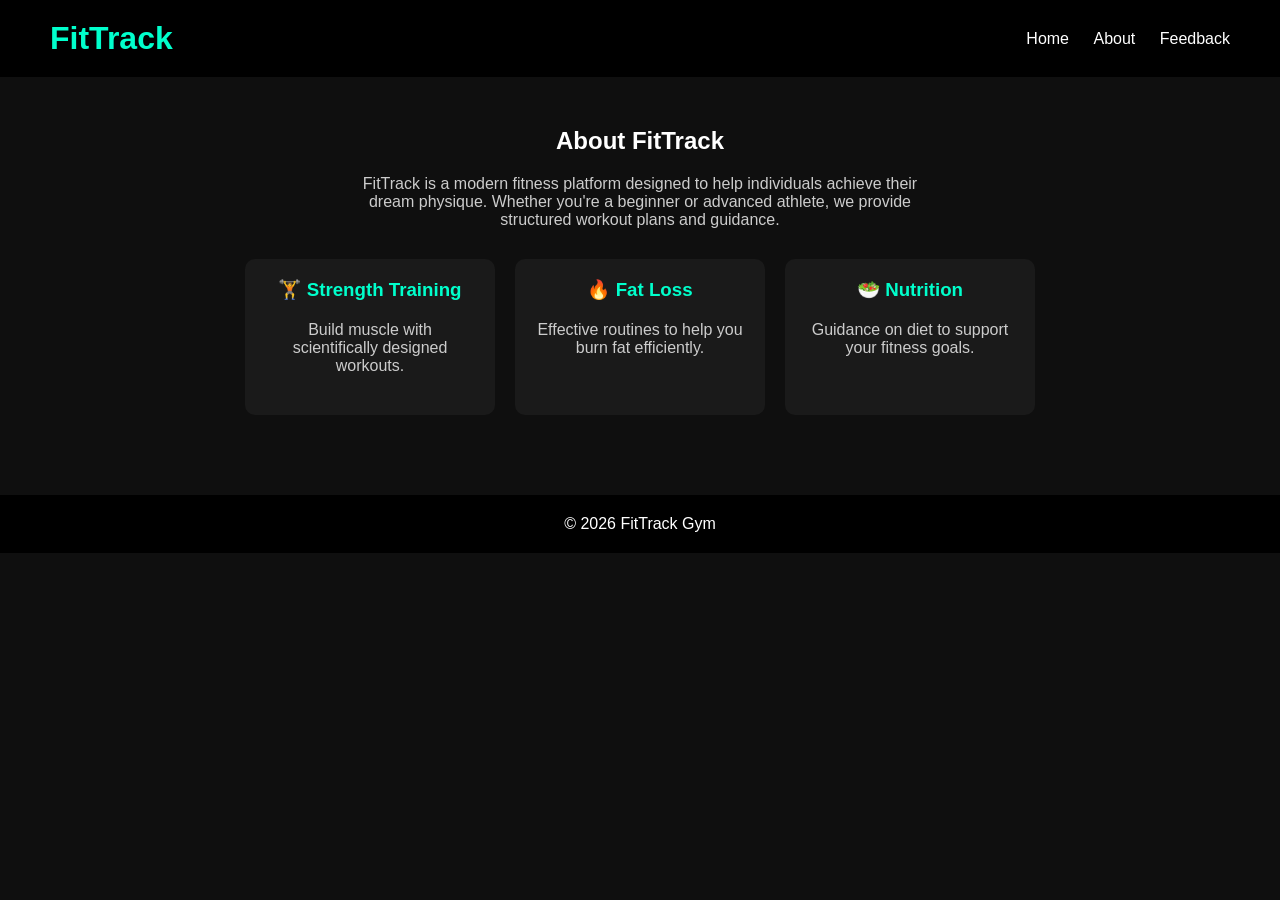
<file: about.html>
<!DOCTYPE html>
<html>
<head>
    <title>About FitTrack</title>
    <link rel="stylesheet" href="style.css">
    
</head>
<body>

<header class="navbar">
    <h1>FitTrack</h1>
    <nav>
        <a href="index.html">Home</a>
        <a href="about.html">About</a>
        <a href="contact.html">Feedback</a>
    </nav>
</header>

<section class="about">
    <h2>About FitTrack</h2>
    <p>
        FitTrack is a modern fitness platform designed to help individuals achieve their dream physique.
        Whether you're a beginner or advanced athlete, we provide structured workout plans and guidance.
    </p>

    <div class="about-cards">
        <div class="about-card">
            <h3>🏋️ Strength Training</h3>
            <p>Build muscle with scientifically designed workouts.</p>
        </div>

        <div class="about-card">
            <h3>🔥 Fat Loss</h3>
            <p>Effective routines to help you burn fat efficiently.</p>
        </div>

        <div class="about-card">
            <h3>🥗 Nutrition</h3>
            <p>Guidance on diet to support your fitness goals.</p>
        </div>
    </div>
</section>

<footer>
    <p>© 2026 FitTrack Gym</p>
</footer>

</body>
</html>
</file>
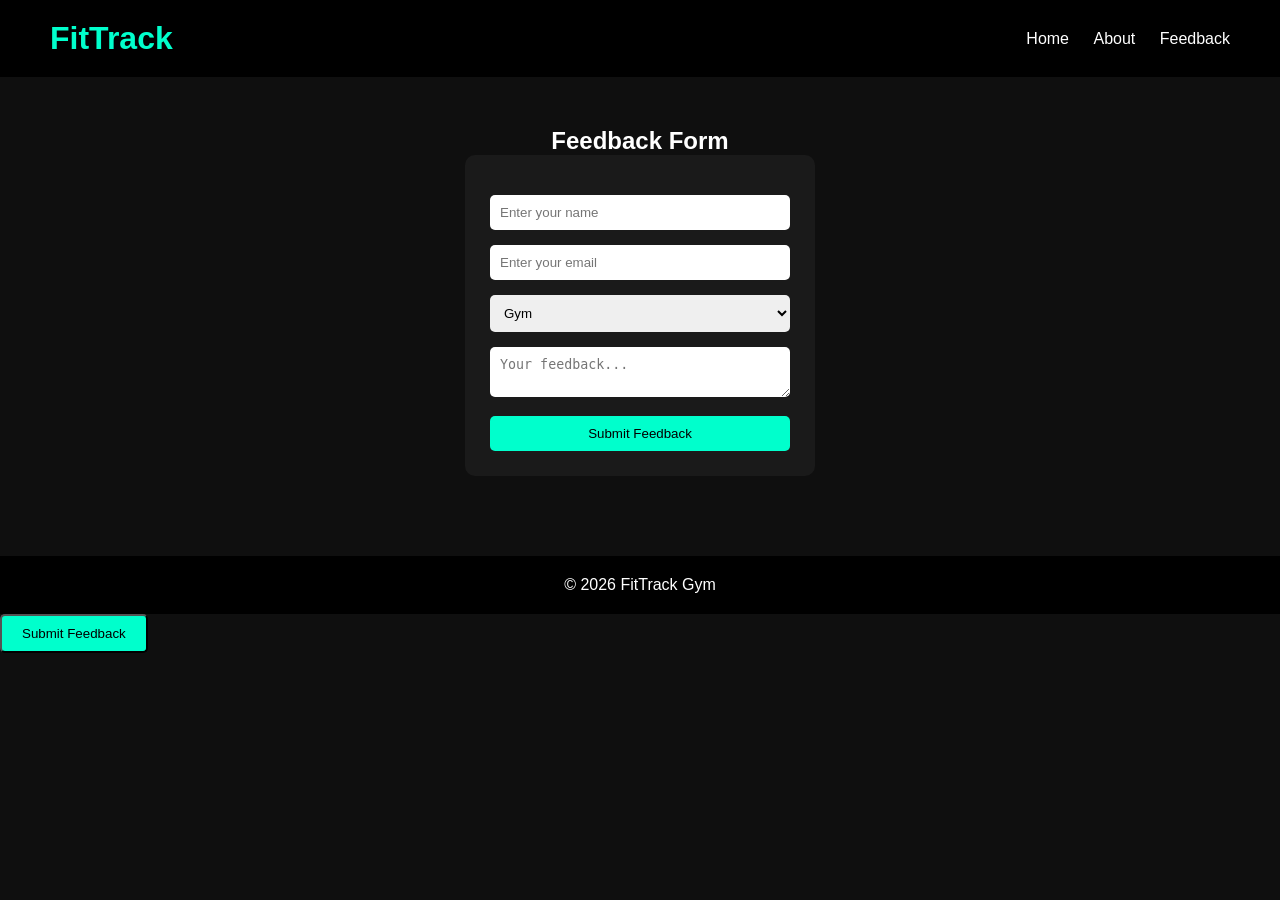
<file: contact.html>
<!DOCTYPE html>
<html>
<head>
    <title>Feedback</title>
    <link rel="stylesheet" href="style.css">
    <script src="script.js"></script>
    
</head>
<body>

<header class="navbar">
    <h1>FitTrack</h1>
    <nav>
        <a href="index.html">Home</a>
        <a href="about.html">About</a>
        <a href="contact.html">Feedback</a>
    </nav>
</header>

<section class="contact">
    <h2>Feedback Form</h2>

    <form onsubmit="handleForm(event)">

        <input type="text" name="name" placeholder="Enter your name" required>

        <input type="email" name="email" placeholder="Enter your email" required>

        <select name="workout">
            <option>Gym</option>
            <option>Yoga</option>
            <option>Cardio</option>
        </select>

        <textarea name="feedback" placeholder="Your feedback..."></textarea>

        <button type="submit">Submit Feedback</button>

    </form>
</section>

<footer>
    <p>© 2026 FitTrack Gym</p>
</footer>
<button class="btn btn-info" type="submit">Submit Feedback</button>
</body>
</html>
</file>
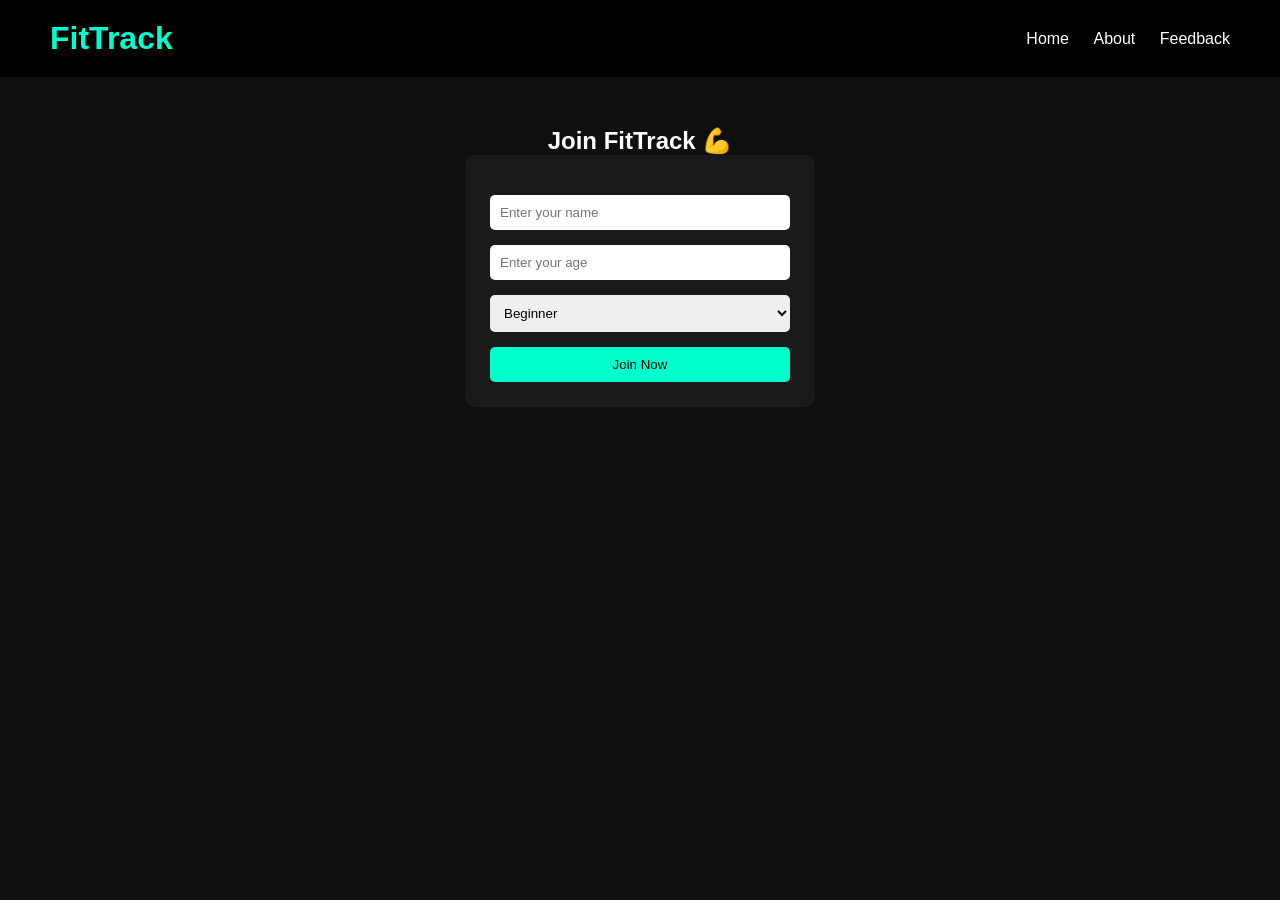
<file: join.html>
<!DOCTYPE html>
<html>
<head>
    <title>Join FitTrack</title>
    <link rel="stylesheet" href="style.css">
</head>
<body>

<header class="navbar">
    <h1>FitTrack</h1>
    <nav>
        <a href="index.html">Home</a>
        <a href="about.html">About</a>
        <a href="contact.html">Feedback</a>
    </nav>
</header>

<section class="contact">
    <h2>Join FitTrack 💪</h2>

    <form onsubmit="return showJoinAlert()">

        <input type="text" placeholder="Enter your name" required>

        <input type="number" placeholder="Enter your age" required>

        <select>
            <option>Beginner</option>
            <option>Intermediate</option>
            <option>Advanced</option>
        </select>

        <button type="submit">Join Now</button>

    </form>
</section>

<script>
function showJoinAlert() {
    alert("Welcome to FitTrack! Your fitness journey begins now 🔥");
    return false;
}
</script>

</body>
</html>
</file>
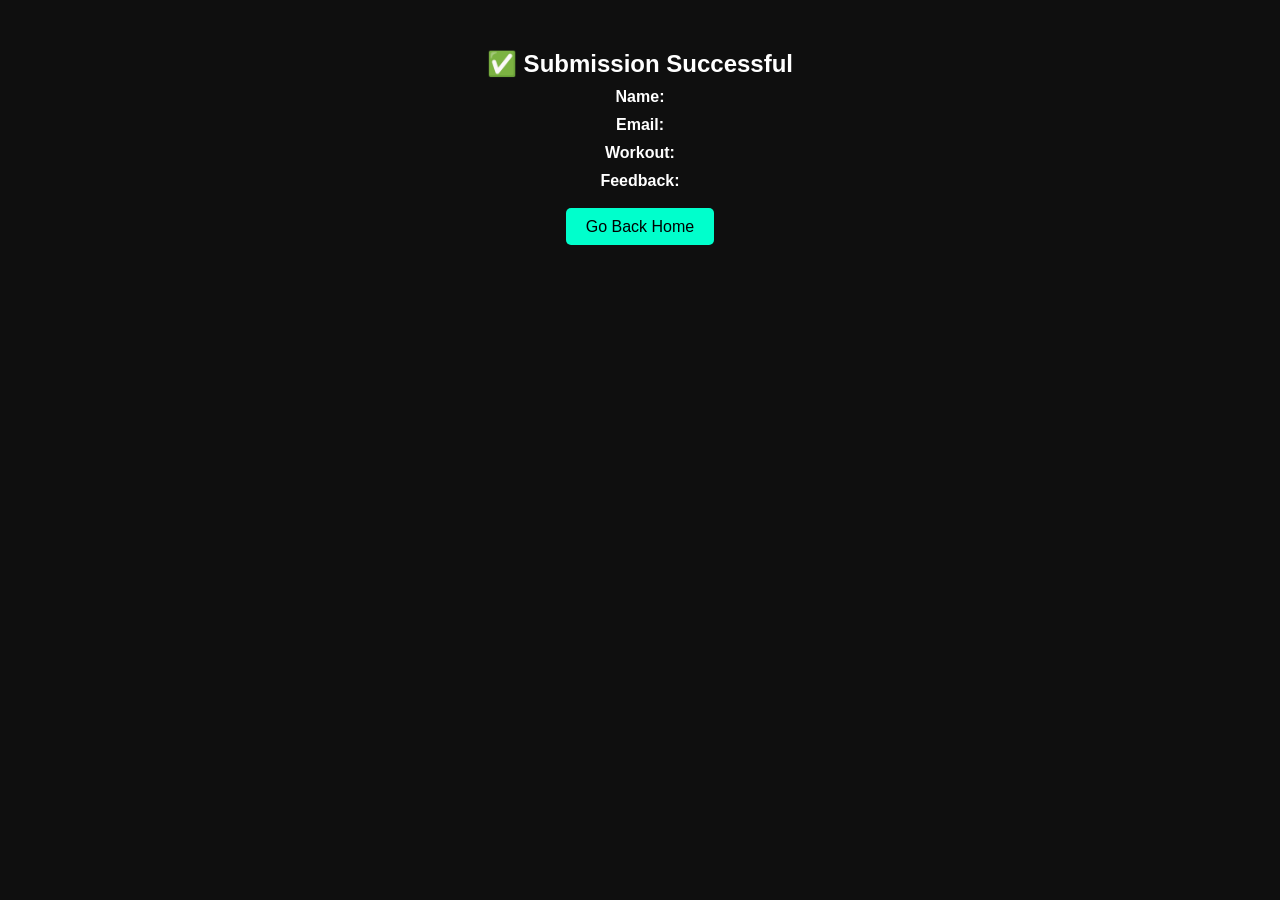
<file: result.html>
<!DOCTYPE html>
<html>
<head>
    <title>Submission Successful</title>
    <link rel="stylesheet" href="style.css">
</head>
<body>

<div class="contact">
    <h2>✅ Submission Successful</h2>

    <p><strong>Name:</strong> <span id="name"></span></p>
    <p><strong>Email:</strong> <span id="email"></span></p>
    <p><strong>Workout:</strong> <span id="workout"></span></p>
    <p><strong>Feedback:</strong> <span id="feedback"></span></p>

    <br>
    <a href="index.html" class="btn">Go Back Home</a>
</div>

<script>
let data = JSON.parse(localStorage.getItem("fitnessData"));

if (data) {
    document.getElementById("name").innerText = data.name;
    document.getElementById("email").innerText = data.email;
    document.getElementById("workout").innerText = data.workout;
    document.getElementById("feedback").innerText = data.feedback;
}
</script>

</body>
</html>
</file>
<file: style.css>
/* RESET */
* {
    margin: 0;
    padding: 0;
    box-sizing: border-box;
}

/* BODY */
body {
    font-family: Arial, sans-serif;
    background: #0f0f0f;
    color: white;
}

/* NAVBAR */
.navbar {
    display: flex;
    justify-content: space-between;
    align-items: center;
    padding: 20px 50px;
    background: #000;
}

.navbar h1 {
    color: #00ffcc;
}

.navbar a {
    color: white;
    text-decoration: none;
    margin-left: 20px;
    transition: 0.3s;
}

.navbar a:hover {
    color: #00ffcc;
}

/* HERO */
.hero {
    height: 80vh;
    background: linear-gradient(rgba(0,0,0,0.7), rgba(0,0,0,0.8)),
    url("cbum.jpg.jpg") no-repeat center/cover;
    display: flex;
    align-items: center;
    justify-content: center;
    text-align: center;
}
.hero-content {
    background: rgba(0,0,0,0.6);
    padding: 40px;
    border-radius: 10px;
}

.hero h2 {
    font-size: 42px;
    text-shadow: 0 0 10px #00ffcc;
}

.hero p {
    margin-bottom: 20px;
}

/* BUTTON */
.btn {
    padding: 10px 20px;
    background: #00ffcc;
    color: black;
    text-decoration: none;
    border-radius: 5px;
}

/* WORKOUT */
.workout {
    padding: 50px;
    text-align: center;
}

.cards {
    display: flex;
    justify-content: center;
    flex-wrap: wrap;
    gap: 20px;
    margin-top: 20px;
}

.card {
    background: #1a1a1a;
    padding: 20px;
    width: 150px;
    border-radius: 10px;
    transition: 0.3s;
}

.card span {
    color: #00ffcc;
}

.card:hover {
    transform: scale(1.05);
}

/* FOOTER */
footer {
    text-align: center;
    padding: 20px;
    background: #000;
    margin-top: 30px;
}
/* ABOUT PAGE */
.about {
    padding: 50px;
    text-align: center;
}

.about p {
    max-width: 600px;
    margin: 20px auto;
    color: #ccc;
}

.about-cards {
    display: flex;
    justify-content: center;
    gap: 20px;
    margin-top: 30px;
    flex-wrap: wrap;
}

.about-card {
    background: #1a1a1a;
    padding: 20px;
    width: 250px;
    border-radius: 10px;
    transition: 0.3s;
}

.about-card:hover {
    transform: scale(1.05);
}

.about-card h3 {
    color: #00ffcc;
}
/* CONTACT PAGE */
.contact {
    padding: 50px;
    text-align: center;
}

.contact form {
    width: 350px;
    margin: auto;
    background: #1a1a1a;
    padding: 25px;
    border-radius: 10px;
}

.contact input,
.contact select,
.contact textarea {
    width: 100%;
    margin-top: 15px;
    padding: 10px;
    border: none;
    border-radius: 5px;
}

.contact button {
    margin-top: 15px;
    padding: 10px;
    width: 100%;
    background: #00ffcc;
    border: none;
    border-radius: 5px;
    cursor: pointer;
}

.contact button:hover {
    background: #00ccaa;
}
.exercise-list {
    display: none;
    margin-top: 10px;
    text-align: left;
    padding-left: 15px;
}

.exercise-list li {
    font-size: 14px;
    color: #ccc;
    margin-bottom: 5px;
}
.contact p {
    margin: 10px 0;
    font-size: 16px;
}
</file>
